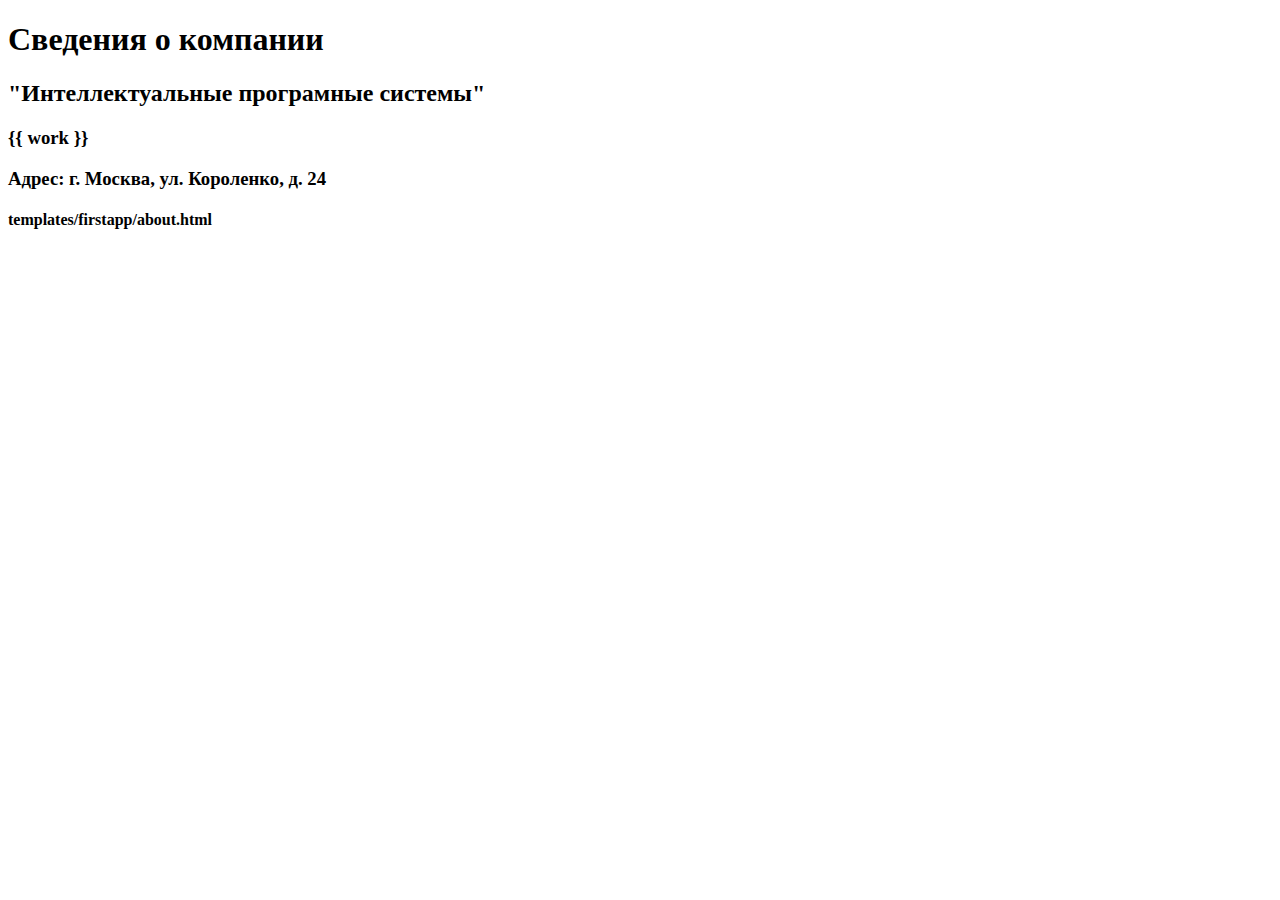
<file: hello/templates/firstapp/contact.html>
<!DOCTYPE html>
<html lang="en">
<head>
    <meta charset="UTF-8">
    <title>Привет Django</title>
</head>
<body>
  <h1>Сведения о компании</h1>
  <h2>"Интеллектуальные програмные системы"</h2>
  <h3>{{ work }}</h3>
  <h3>Адрес: г. Москва, ул. Короленко, д. 24</h3>
  <h4>templates/firstapp/about.html</h4>
</body>
</html>
</file>
